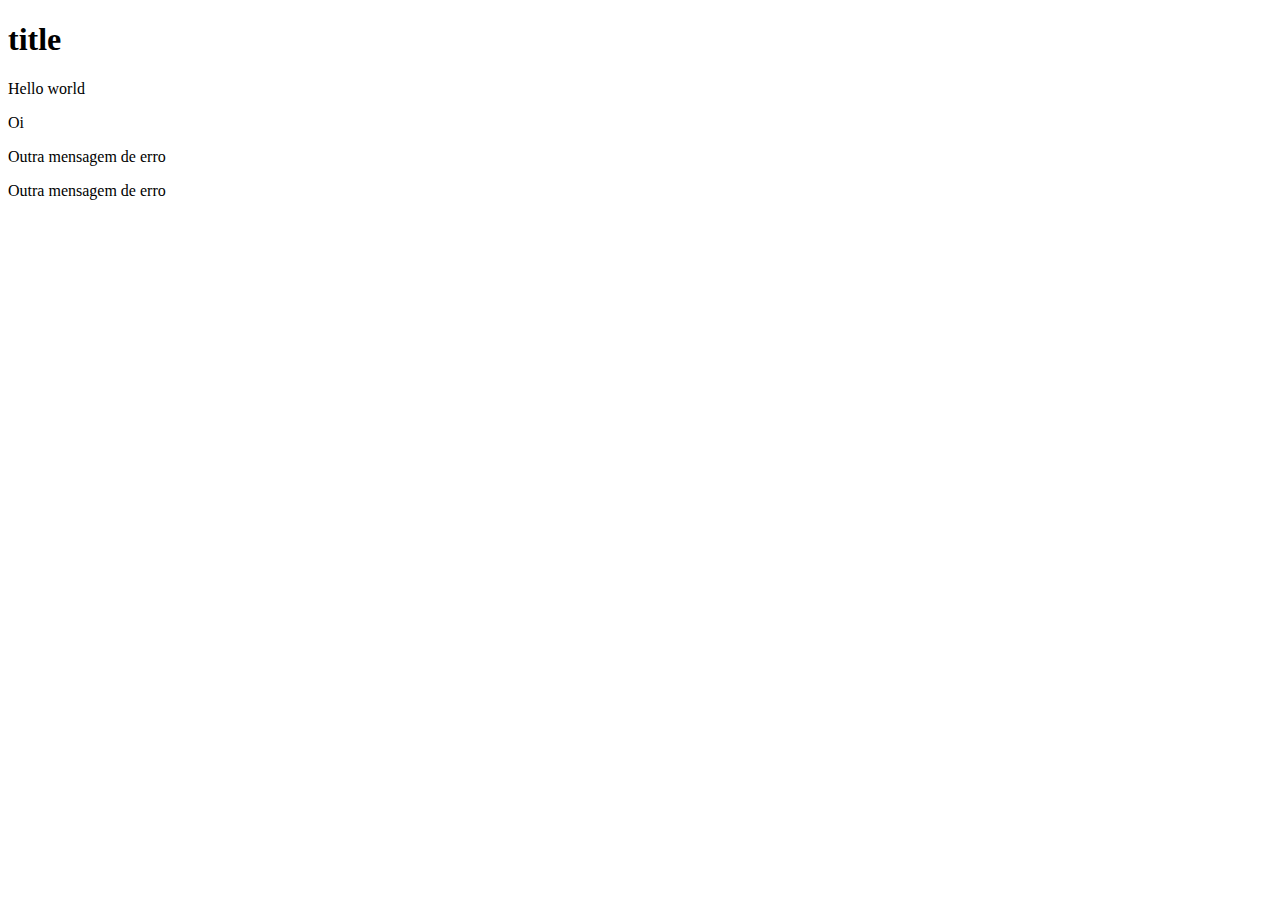
<file: parte-02/DOM/index.html>
<!DOCTYPE html>
<html lang="en">
<head>
    <meta charset="UTF-8">
    <meta name="viewport" content="width=device-width, initial-scale=1.0">
    <title>Outras maneiras de fazer queries no DOM</title>
</head>
<body>
    <h1 id="title">title</h1>
    <div>
        <p>Hello world</p>
        <p>Oi</p>
        <p class="error">Outra mensagem de erro</p>
    </div>
    <div class="error">Outra mensagem de erro</div>
    <script src="./app-exercicios.js"></script>
</body>
</html>
</file>
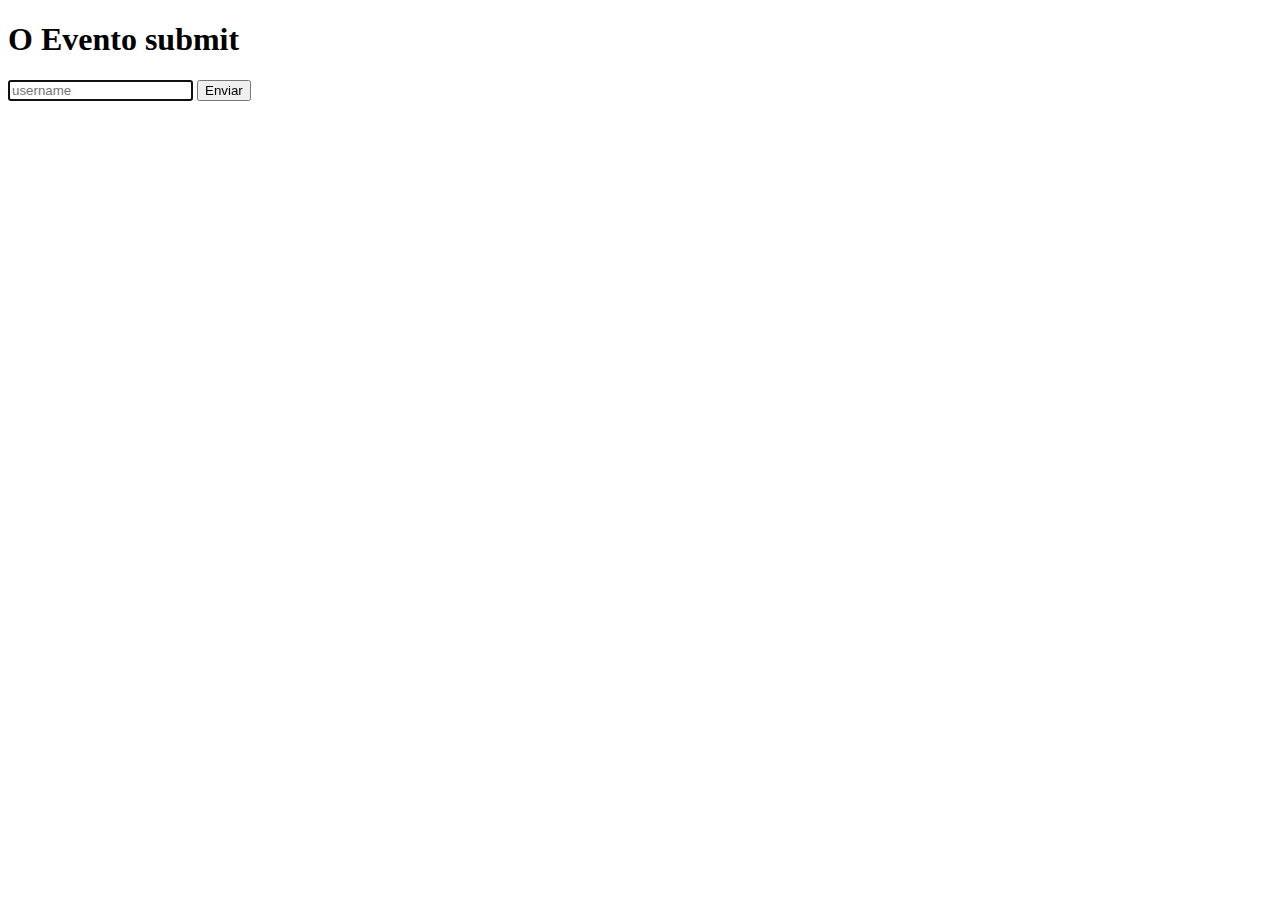
<file: parte-03/expressoes-regulares/index.html>
<!DOCTYPE html>
<html lang="en">
<head>
    <meta charset="UTF-8">
    <meta name="viewport" content="width=device-width, initial-scale=1.0">
    <title>O evento submit</title>
</head>
<body>
    <h1>O Evento submit</h1>
    <form class="signup-form">
            <input type="'text" id="username" placeholder="username" autofocus>

        <button>Enviar</button>
        <script src="./app.js"></script>
    </form>
</body>
</html>
</file>
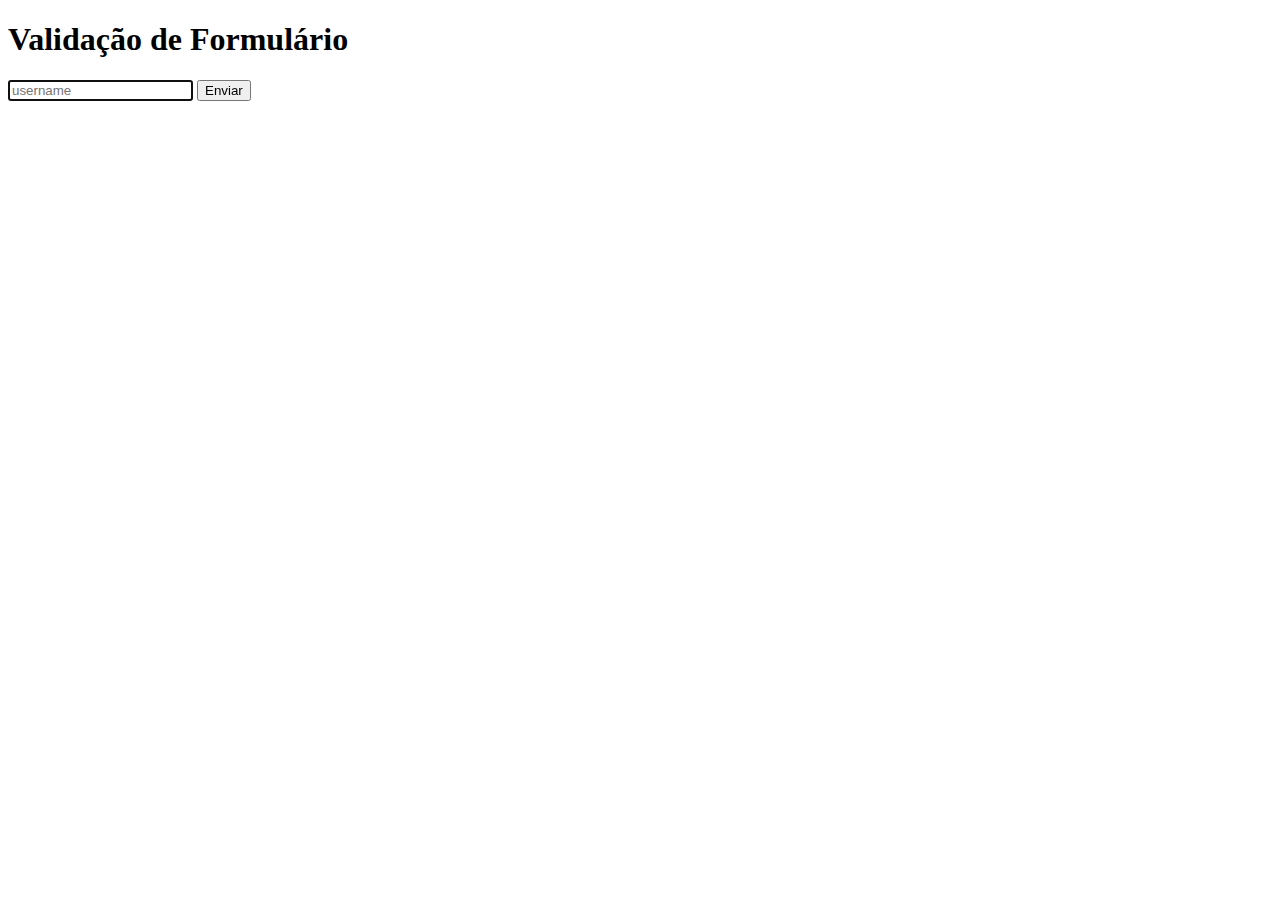
<file: parte-03/validacao-de forms/index.html>
<!DOCTYPE html>
<html lang="en">
<head>
    <meta charset="UTF-8">
    <meta name="viewport" content="width=device-width, initial-scale=1.0">
    <title>Validação de Formulário</title>
</head>
<body>
    <h1>Validação de Formulário</h1>
    <form class="signup-form">
            <input type="'text" id="username" placeholder="username" autofocus>

        <button>Enviar</button>
        <p class="feedback"></p>
        <script src="./app.js"></script>
    </form>
</body>
</html>
</file>
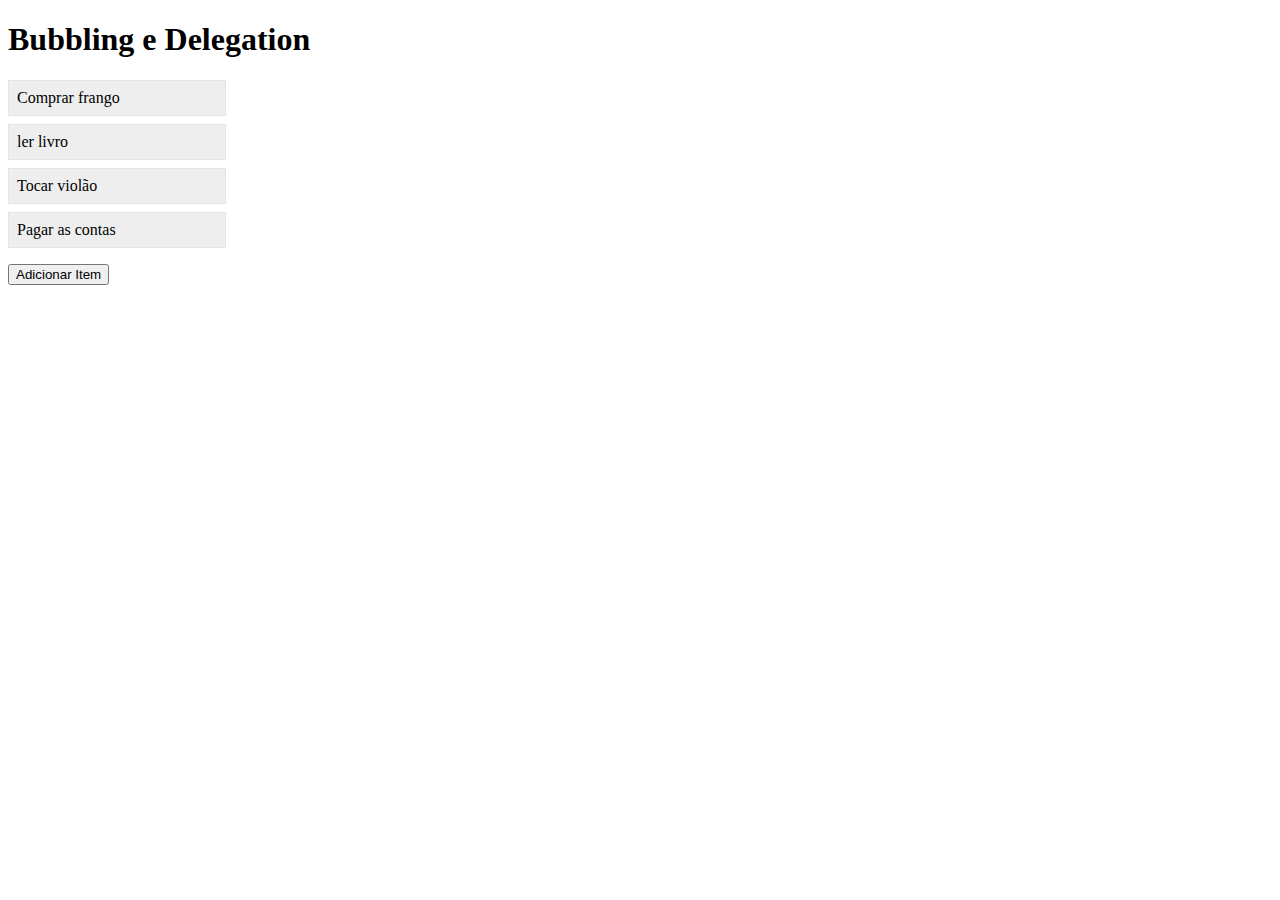
<file: parte-02/DOM-avancado/eventBubblingDelegation/index.html>
<!DOCTYPE html>
<html lang="en">
<head>
    <meta charset="UTF-8">
    <meta name="viewport" content="width=device-width, initial-scale=1.0">
    <title>Eventos de Bubbling e Delegation</title>
    <link rel="stylesheet" href="./style.css"
</head>
<body>
    <h1>Bubbling e Delegation</h1>
        <ul>
            <li>Comprar frango</li>
            <li>ler livro</li>
            <li>Tocar violão</li>
            <li>Pagar as contas</li>
        </ul>
        <button>Adicionar Item</button>
    
        <script src="./app.js"></script>
</body>
</html>
</file>
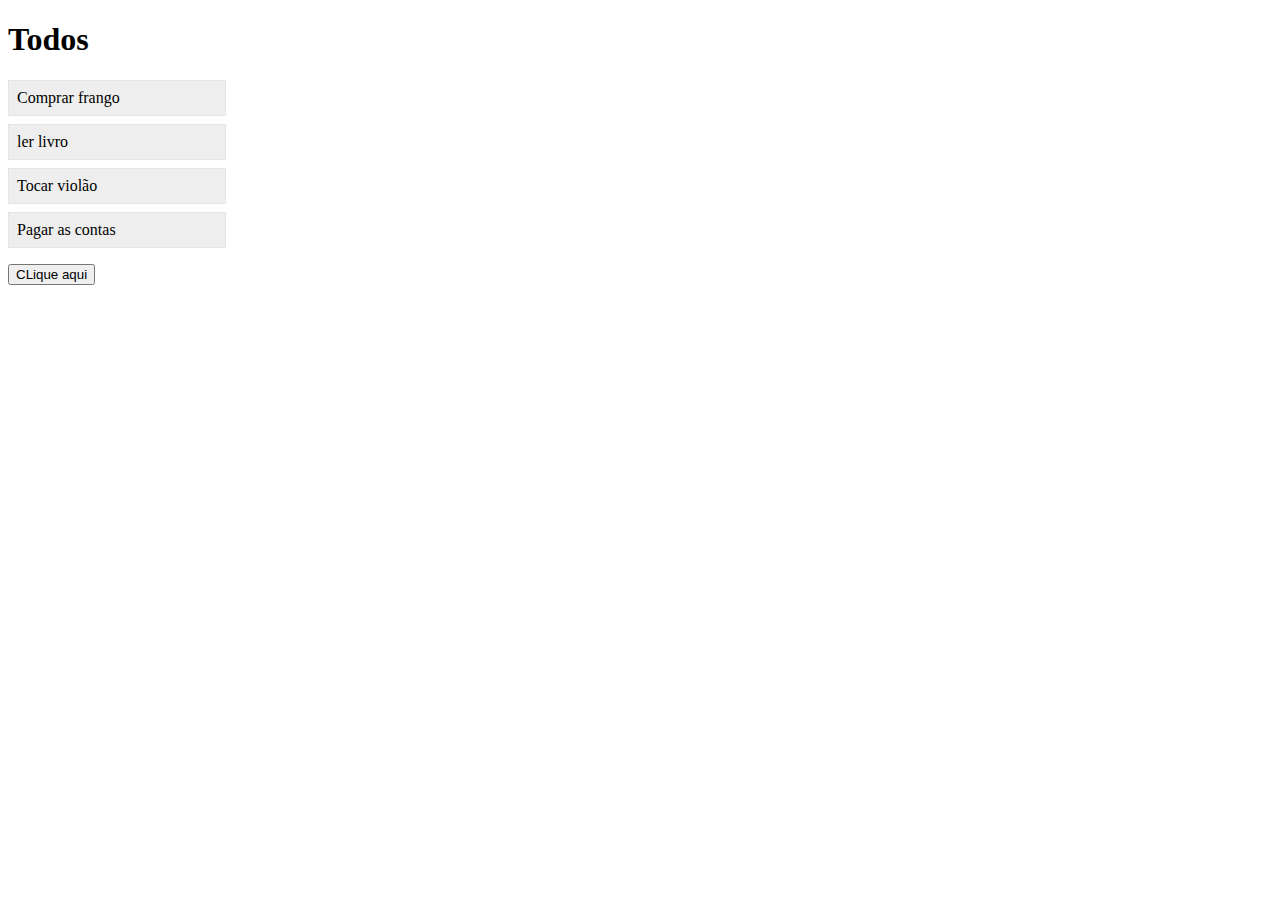
<file: parte-02/DOM-avancado/eventos/index.html>
<!DOCTYPE html>
<html lang="en">
<head>
    <meta charset="UTF-8">
    <meta name="viewport" content="width=device-width, initial-scale=1.0">
    <title>Eventos</title>
    <link rel="stylesheet" href="./style.css"
</head>
<body>
    <h1>Todos</h1>
        <ul>
            <li>Comprar frango</li>
            <li>ler livro</li>
            <li>Tocar violão</li>
            <li>Pagar as contas</li>
        </ul>
        <button>CLique aqui</button>
    
        <script src="./app.js"></script>
</body>
</html>
</file>
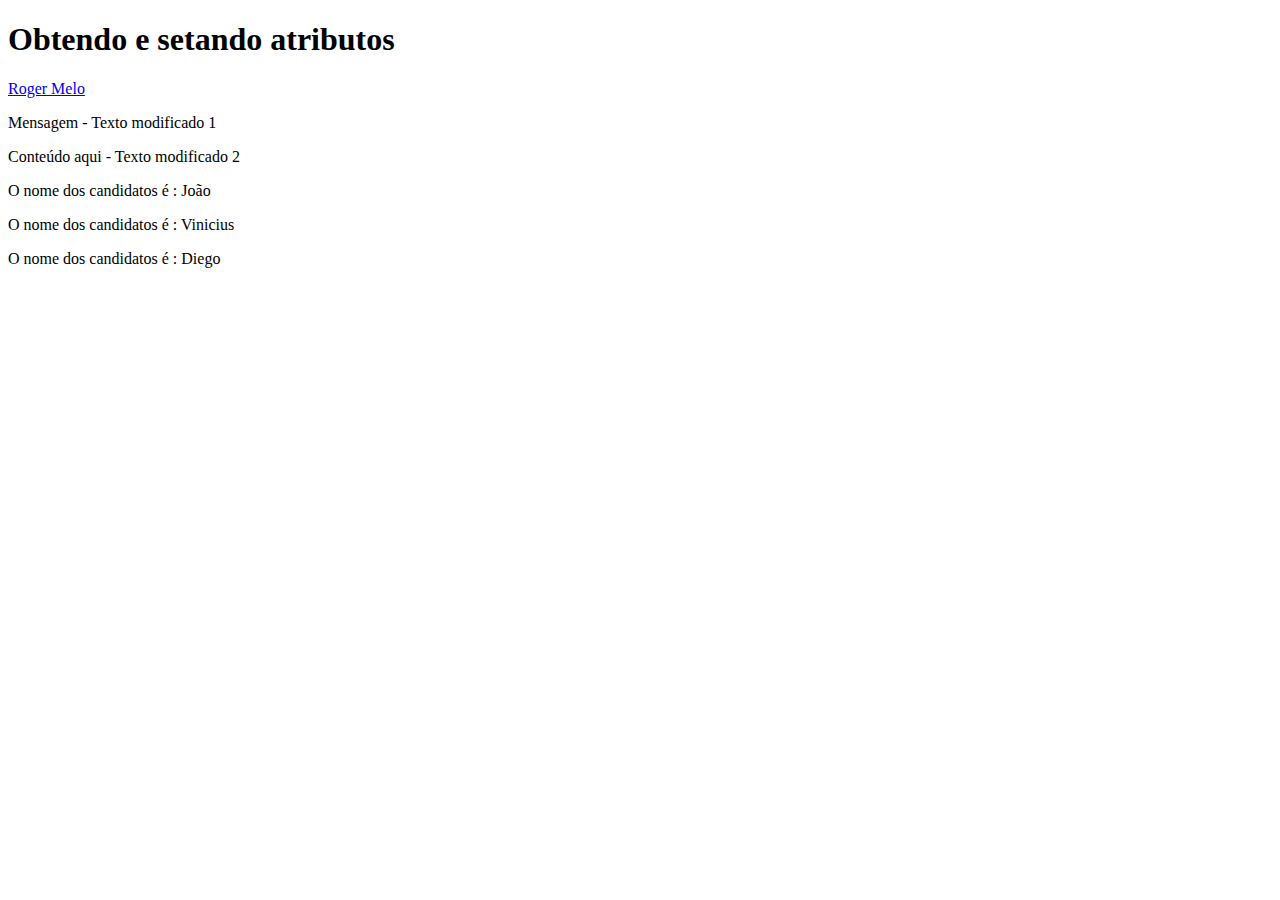
<file: parte-02/DOM-avancado/selecao-modificacao.js/index.html>
<!DOCTYPE html>
<html lang="en">
<head>
    <meta charset="UTF-8">
    <meta name="viewport" content="width=device-width, initial-scale=1.0">
    <title> Obtendo e Setando Atributos</title>
</head>
<body>
    <h1 id="title">Obtendo e setando atributos</h1>
    <a href="https://twitter.com/rogermelodev">Roger Melo</a>
   <p class="error">Mensagem</p>
   <p class="content"> Conteúdo aqui </p>

    <script src="./app.js"></script>
 
</body>
</html>
</file>
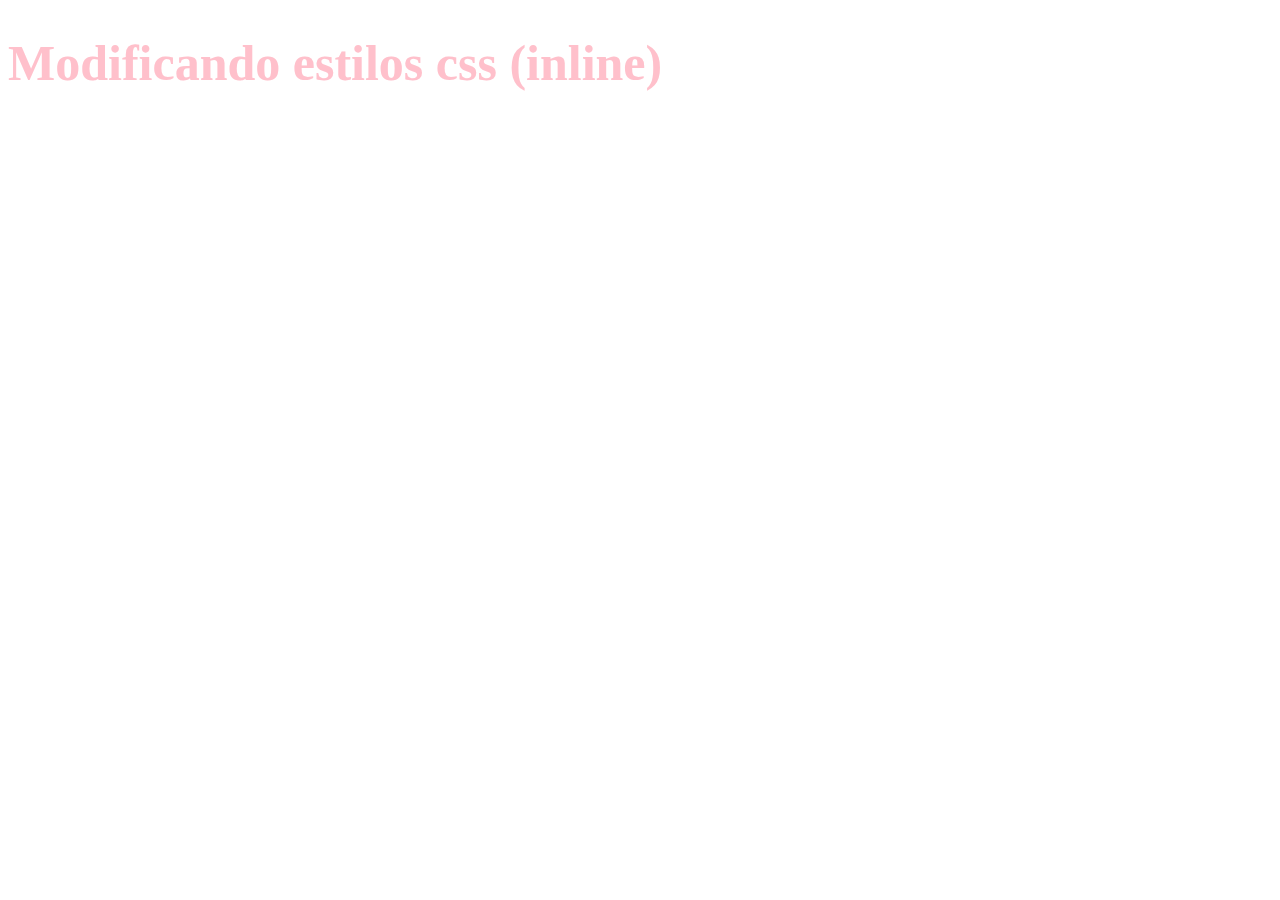
<file: parte-02/DOM-avancado/setter-getters/index.html>
<!DOCTYPE html>
<html lang="en">
<head>
    <meta charset="UTF-8">
    <meta name="viewport" content="width=device-width, initial-scale=1.0">
    <title> Modificando estilos CSS (inline) </title>
</head>
<body>
  <h1 style = "color:blue;"> Modificando estilos css (inline) </h1>
  <script src="./app-2.js"></script>
</html>
</file>
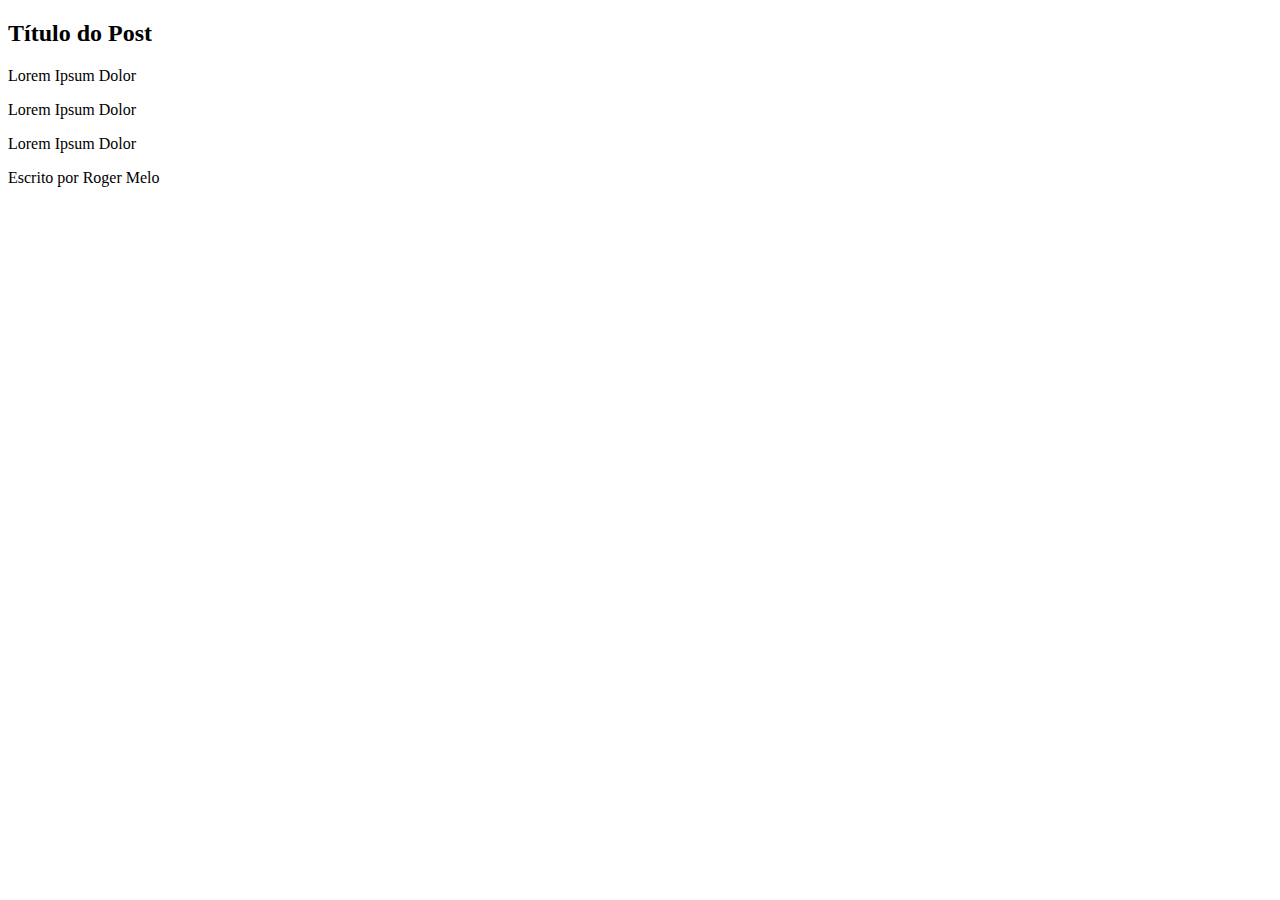
<file: parte-02/DOM-avancado/parents/parentsChildrenSiblings.html>
<!DOCTYPE html>
<html lang="en">
<head>
    <meta charset="UTF-8">
    <meta name="viewport" content="width=device-width, initial-scale=1.0">
    <title>Parentes, children e siblings</title>
</head>
<body>
    <article>    
        <h2>Título do Post</h2>
                <p>Lorem Ipsum Dolor</p>
                <p>Lorem Ipsum Dolor</p>
                <p>Lorem Ipsum Dolor</p>

                <div>Escrito por Roger Melo</div>
            </article>
            <script src="./app.js"></script>
</body>
</html>
</file>
<file: parte-02/DOM-avancado/eventBubblingDelegation/style.css>
ul {
    padding: 0;
}

li {
    list-style-type:none;
    max-width: 200px;
    padding: 8px;
    margin: 8px 0;
    background: #eee;
    border: 1px dotted #ddd;
}
</file>
<file: parte-02/DOM-avancado/eventos/style.css>
ul {
    padding: 0;
}

li {
    list-style-type:none;
    max-width: 200px;
    padding: 8px;
    margin: 8px 0;
    background: #eee;
    border: 1px dotted #ddd;
}
</file>
